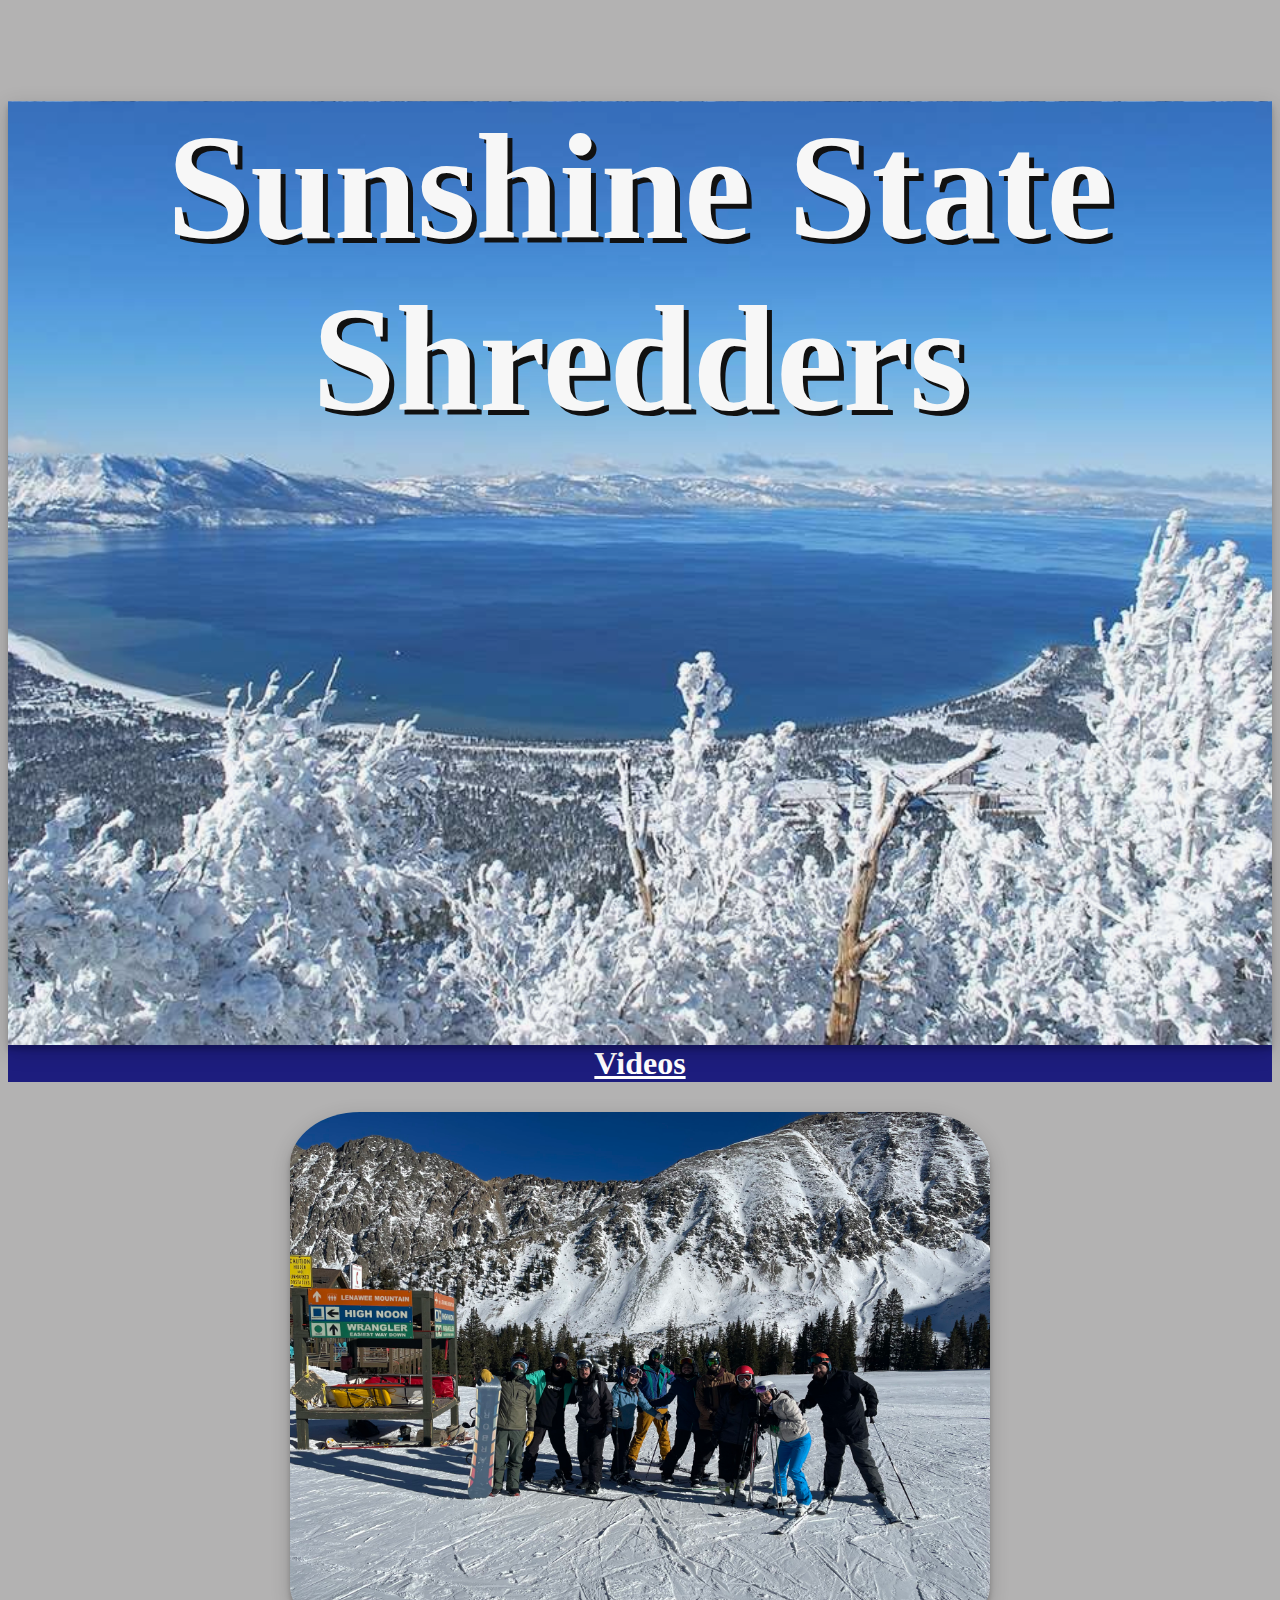
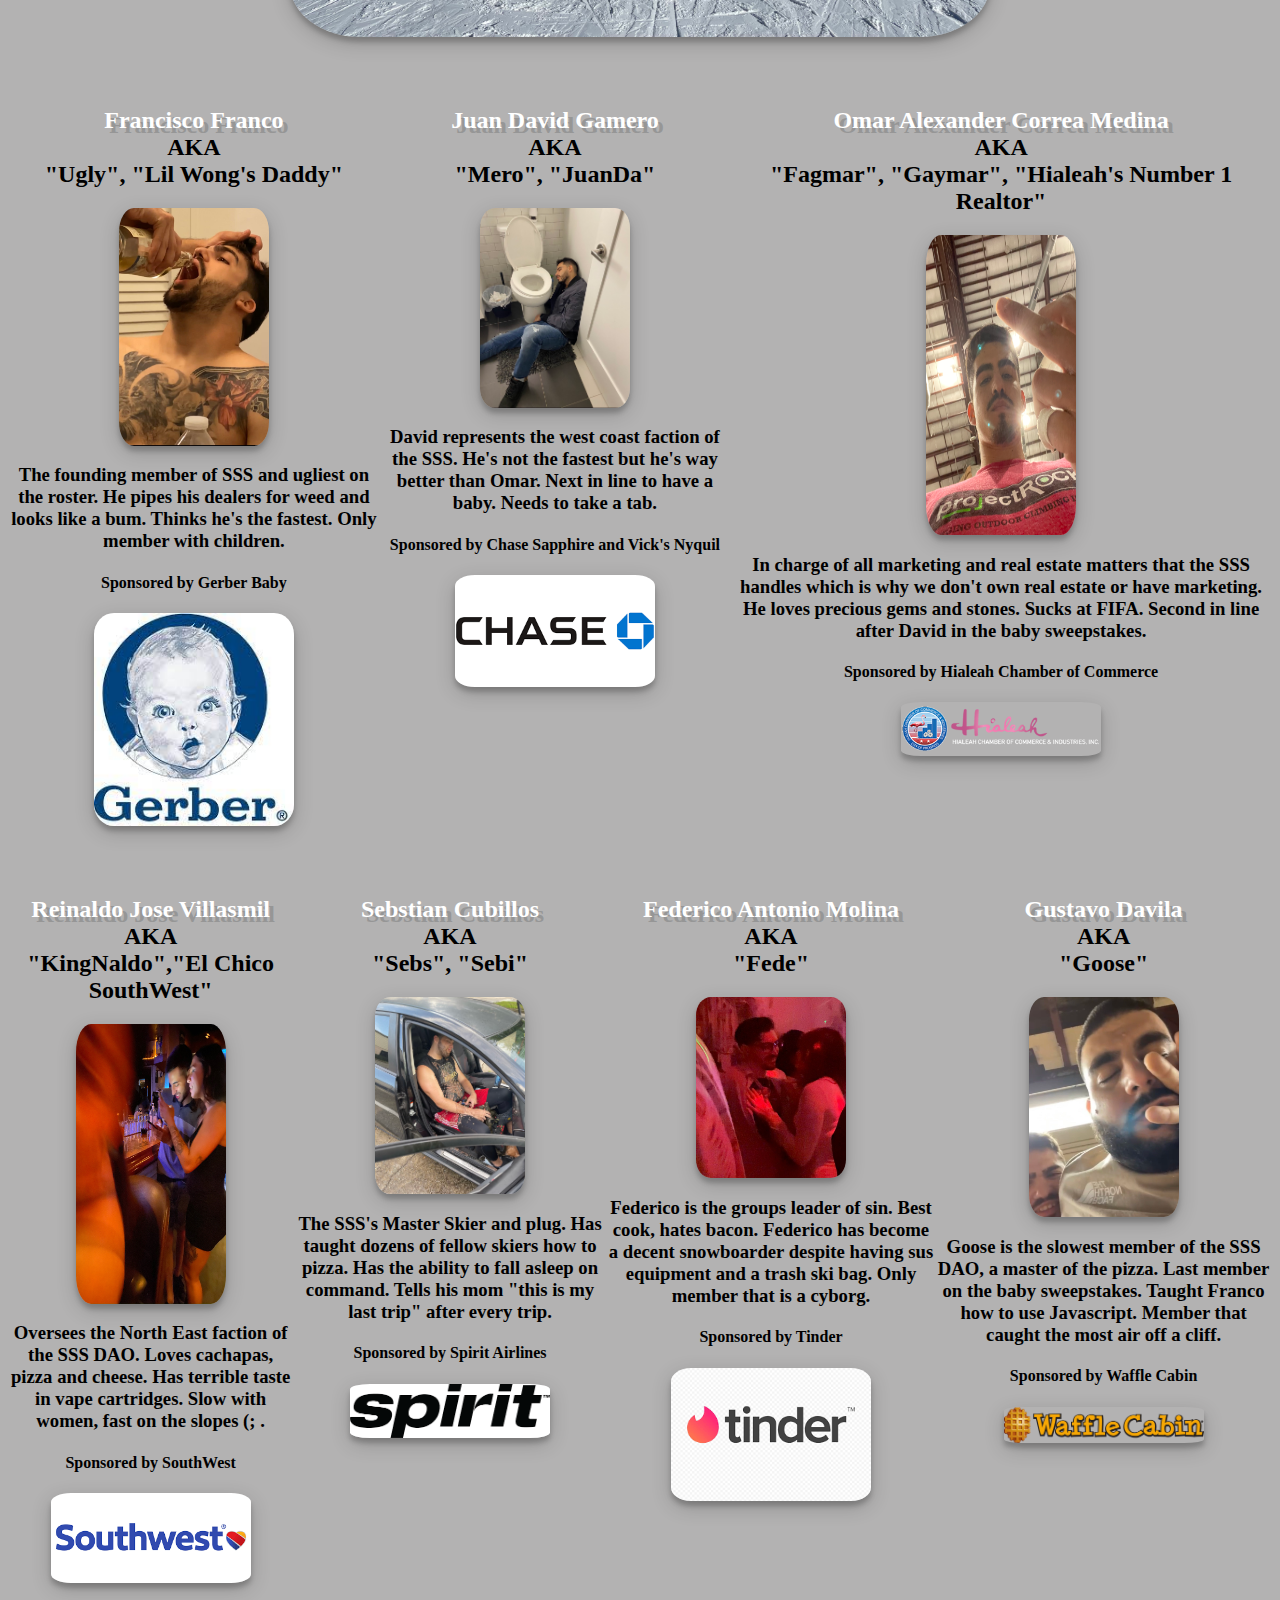
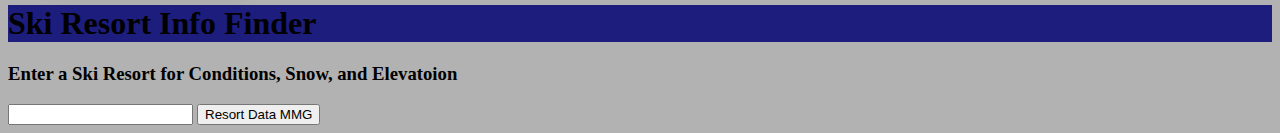
<file: index.html>
<!DOCTYPE html>
<html lang="en">
<head>
    <meta charset="UTF-8">
    <meta http-equiv="X-UA-Compatible" content="IE=edge">
    <meta name="viewport" content="width=device-width, initial-scale=1.0">
    <link rel="stylesheet" href="./assets/style.css">
    <title>Sunshine State Shredders</title>
</head>
<body>
    <!-- header -->
    <div class="hero-image" style="background-image: url(./assets/tahoe.jpg);">
        <div class="hero-text"> 
            <h1>
                Sunshine State Shredders
            </h1>
        </div>
    </div>
    <div class="link">
        <a href="./videos.html" target="_blank" style="color: white">Videos</a>
    </div>
    <!-- squad pic -->
    <div>
        <img src="./images/squad1.jpeg" class="squad-pic">
    </div>
    <!-- shredders -->
    <div class="shredders">
        <section class="shred-section">
            <h2><span class="names">Francisco Franco</span><br/> AKA <br/>"Ugly", "Lil Wong's Daddy"</h2>
            <a href="https://www.twitter.com/franco_ms3" target="_blank"><img src="./images/franco.jpeg" class="shred-img"></a>
            <h3>The founding member of SSS and ugliest on the roster. He pipes his dealers for weed and looks like a bum. Thinks he's the fastest. Only member with children.</h3>
            <h4>Sponsored by Gerber Baby</h4>
            <img src="./images/gerber.jpg" class="logo">
        </section>
        <section class="shred-section">
            <h2><span class="names">Juan David Gamero</span><br/> AKA <br/> "Mero", "JuanDa" </h2>
            <a href="https://www.twitter.com/davidd_gamero" target="_blank"><img src="images/david.jpeg" class="shred-img"></a>
            <h3>David represents the west coast faction of the SSS. He's not the fastest but he's way better than Omar. Next in line to have a baby. Needs to take a tab.</h3>
            <h4>Sponsored by Chase Sapphire and Vick's Nyquil</h4>
            <img src="./images/chase.png" class="logo">
        </section>
        <section class="shred-section">
            <h2><span class="names">Omar Alexander Correa Medina</span><br/> AKA <br/> "Fagmar", "Gaymar", "Hialeah's Number 1 Realtor"</h2>
            <a href="https://www.twitter.com/omarcorreaaa" target="_blank"><img src="./images/omar.JPEG" class="shred-img" id="omar"></a>
            <h3>In charge of all marketing and real estate matters that the SSS handles which is why we don't own real estate or have marketing. He loves precious gems and stones. Sucks at FIFA. Second in line after David in the baby sweepstakes.</h3>
            <h4>Sponsored by Hialeah Chamber of Commerce</h4>
            <img src="./images/hialeah.png" class="logo">
        </section>
    </div>
    <div class="shredders">
        <section class="shred-section">
            <h2><span class="names">Reinaldo Jose Villasmil</span><br/> AKA <br/> "KingNaldo","El Chico SouthWest"</h2>
            <a href="https://www.twitter.com/villasmil0210" target="_blank"><img src="./images/rei.jpeg" class="shred-img" id="rei"></a>
            <h3>Oversees the North East faction of the SSS DAO. Loves cachapas, pizza and cheese. Has terrible taste in vape cartridges. Slow with women, fast on the slopes (; .</h3>
            <h4>Sponsored by SouthWest</h4>
            <img src="./images/southwest.png" class="logo">
        </section>
        <section class="shred-section">
            <h2><span class="names">Sebstian Cubillos</span><br/> AKA <br/> "Sebs", "Sebi"</h2>
            <a href="https://www.twitter.com/_scubillos" target="_blank"><img src="images/sebi.jpeg" class="shred-img"></a>
            <h3>The SSS's Master Skier and plug. Has taught dozens of fellow skiers how to pizza. Has the ability to fall asleep on command. Tells his mom "this is my last trip" after every trip.</h3>
            <h4>Sponsored by Spirit Airlines</h4>
            <img src="./images/spirit.png" class="logo">
        </section>
        <section class="shred-section">
            <h2><span class="names">Federico Antonio Molina</span><br/> AKA <br/> "Fede"</h2>
            <a href="https://www.twitter.com/ff_molina" target="_blank"><img src="./images/fede.jpeg" class="shred-img"></a>
            <h3>Federico is the groups leader of sin. Best cook, hates bacon. Federico has become a decent snowboarder despite having sus equipment and a trash ski bag. Only member that is a cyborg.</h3>
            <h4>Sponsored by Tinder</h4>
            <img src="./images/tinder.png" class="logo">
        </section>
        <section class="shred-section">
            <h2><span class="names">Gustavo Davila</span><br/> AKA <br/> "Goose"</h2>
            <a href="https://www.twitter.com/goosedavila" target="_blank"><img src="./images/goose.jpeg" class="shred-img"></a>
            <h3>Goose is the slowest member of the SSS DAO, a master of the pizza. Last member on the baby sweepstakes. Taught Franco how to use Javascript. Member that caught the most air off a cliff.</h3>
            <h4>Sponsored by Waffle Cabin</h4>
            <img src="./images/waffle.png" class="logo">
        </section>
    </div>
    <!-- ski resort api -->
    <div>
        <section class="resort-container">
            <h1>Ski Resort Info Finder</h1>
        </section>
        <section id="ski-container">
            <h3>Enter a Ski Resort for Conditions, Snow, and Elevatoion</h3>
            <input id="resort-input"/>
            <button id="resort-button" class="">Resort Data MMG</button>
        </section>
    </div>
    
    <script src="./assets/script.js"></script>
</body>
</html>
</file>
<file: assets/style.css>
/* global styling */

body {
    background-color: rgb(179, 178, 178);
}

/* hero */ 

.hero-image {
    background-image: linear-gradient(0,0,0,0,5), rgba(0,0,0.5), url(./assets/tahoe.jpg);
    height: 100%;
    background-position: center;
    background-size: cover;
    position: relative;
    padding-bottom: 500px;
    opacity: 0.90;
    box-shadow: 0 5px 5px rgba(0,0,0,0.2),0 6px 20px 0 rgba(0, 0, 0, 0.19);
}

.hero-text {
    text-align: center;
    border-top: 50px;
    font-size: 75px;
    color: white;
    text-shadow: 5px 5px black;
    font-family: Georgia, 'Times New Roman', Times, serif;
}

/* shredders section */

.shredders {
    display: flex;
    flex-direction: row;
    margin-top: 30px;
}

.shred-img {
    border-radius: 10%;
    box-shadow: 0 5px 5px rgba(0,0,0,0.2),0 6px 20px 0 rgba(0, 0, 0, 0.19);
    width: 150px;
    margin-left: auto;
    margin-right: auto;
    display: block;
}

.names {
    font-family: Georgia, 'Times New Roman', Times, serif;
    font-size: x-large;
    font-weight: bold;
    color: white;
    text-shadow: 5px 5px rgb(150, 150, 150);
}

.shred-section {
    text-align: center;
    margin-top: 20px;
}

.logo {
    border-radius: 10%;
    box-shadow: 0 5px 5px rgba(0,0,0,0.2),0 6px 20px 0 rgba(0, 0, 0, 0.19);
    width: 200px;
    margin-left: auto;
    margin-right: auto;
    display: block;
}

.squad-pic {
    border-radius: 10%;
    box-shadow: 0 5px 5px rgba(0,0,0,0.2),0 6px 20px 0 rgba(0, 0, 0, 0.19);
    width: 700px;
    margin-left: auto;
    margin-right: auto;
    display: block;
}

#omar {
    height: 300px;
}

#rei {
    height: 280px;
}

.resort-container {
    background-color: rgb(29, 29, 126);
}

/* videos page*/

.link {
    font-size: xx-large;
    font-family: Georgia, 'Times New Roman', Times, serif;
    font-weight: bold;
    background-color: rgb(29, 29, 126);
    margin-bottom: 30px;
    text-align: center;
}

.hero2 {
    background-image: linear-gradient(0,0,0,0,5), rgba(0,0,0.5), url(/assets/basin.jpg);
    height: 100%;
    background-position: center;
    position: relative;
    padding-bottom: 250px;
    opacity: 0.90;
    box-shadow: 0 5px 5px rgba(0,0,0,0.2),0 6px 20px 0 rgba(0, 0, 0, 0.19);
    margin-bottom: 30px; 
} 

.vids {
    display: flex;
   flex-wrap: wrap;
}

/* media query */

@media screen and (max-width: 600px) {
    section {
     overflow: auto;
    }
    


    .shredders {
        display: flex;
        flex-wrap: wrap;
        /* justify-content: center; */
    }

    .hero-image {
        width: fit-content;
        height: fit-content;
    }

    .shred-section {
        display: flex;
        flex-wrap: wrap;
        justify-content: center;
    }
}
</file>
